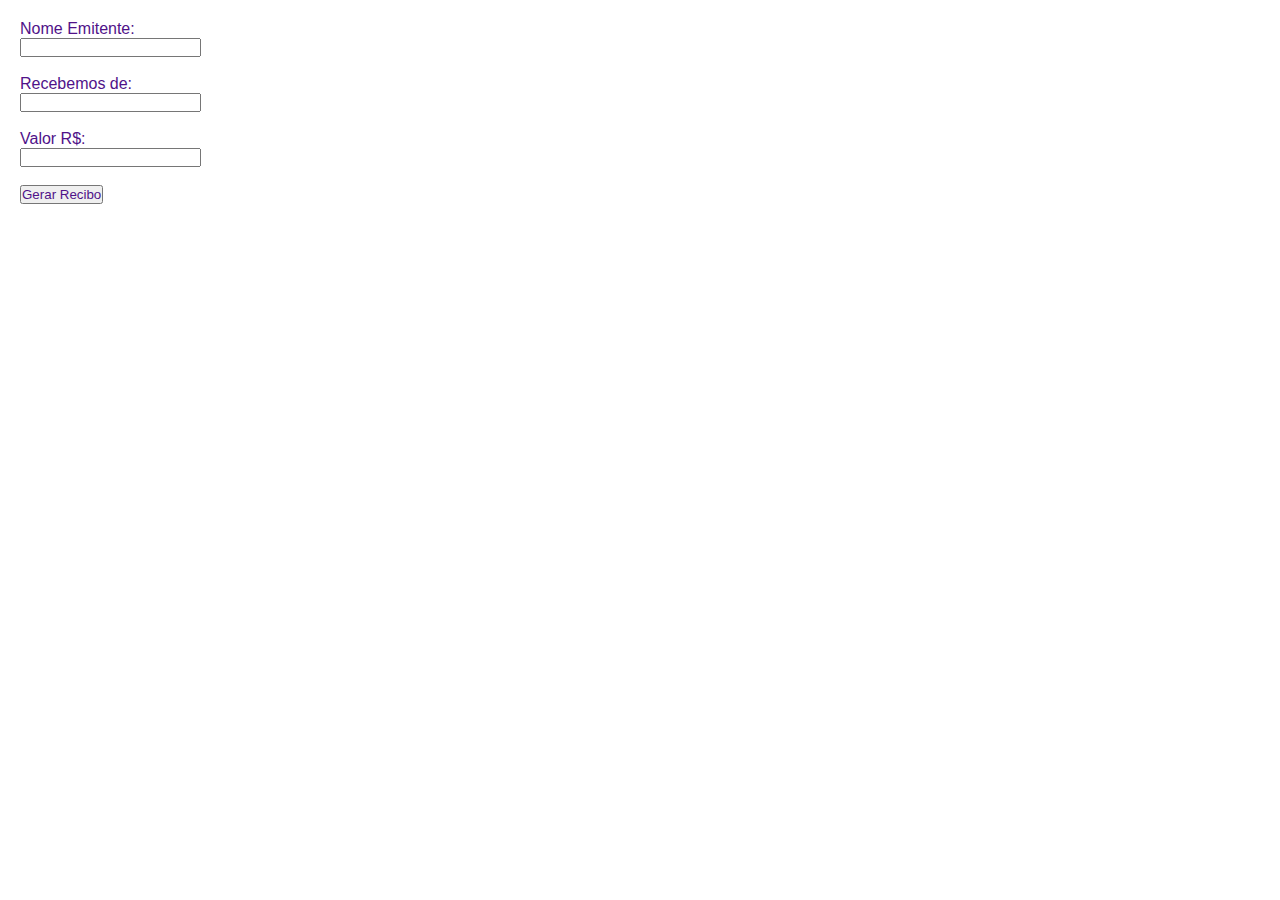
<file: index.html>
<!DOCTYPE html>
<html lang="pt-br">
<head>
    <meta charset="UTF-8">
    <meta http-equiv="X-UA-Compatible" content="IE=edge">
    <meta name="viewport" content="width=device-width, initial-scale=1.0">
    <link rel="stylesheet" href="style.css">
    <title>Recibo</title>
</head>
<body>
    <div class="dados">
      Nome Emitente: <br>
      <input type="text" id="emitente"> <br> <br>
      Recebemos de: <br>
      <input type="text" id="nome"> <br> <br>
      Valor R$: <br>
      <input type="number" step="0.01" id="valor"> <br> <br>
      <button onclick="gerarRecibo()">Gerar Recibo</button>
    </div>

    <div class="print">
        <h1>Nubank - <span id="recibo_emitente" ></span></h1>
        <p>Recebemos de: <span id="recibo_nome"></span></p>
        Valor R$: <h2 id="recibo_valor">0,00</h2>
        <p>Data: <span id="recibo_data"></span></p>
        <br><br>
        <div class="assinatura">ASSINATURA</div>
    </div>
    <script src="scrips.js"></script>
</body>
</html>
</file>
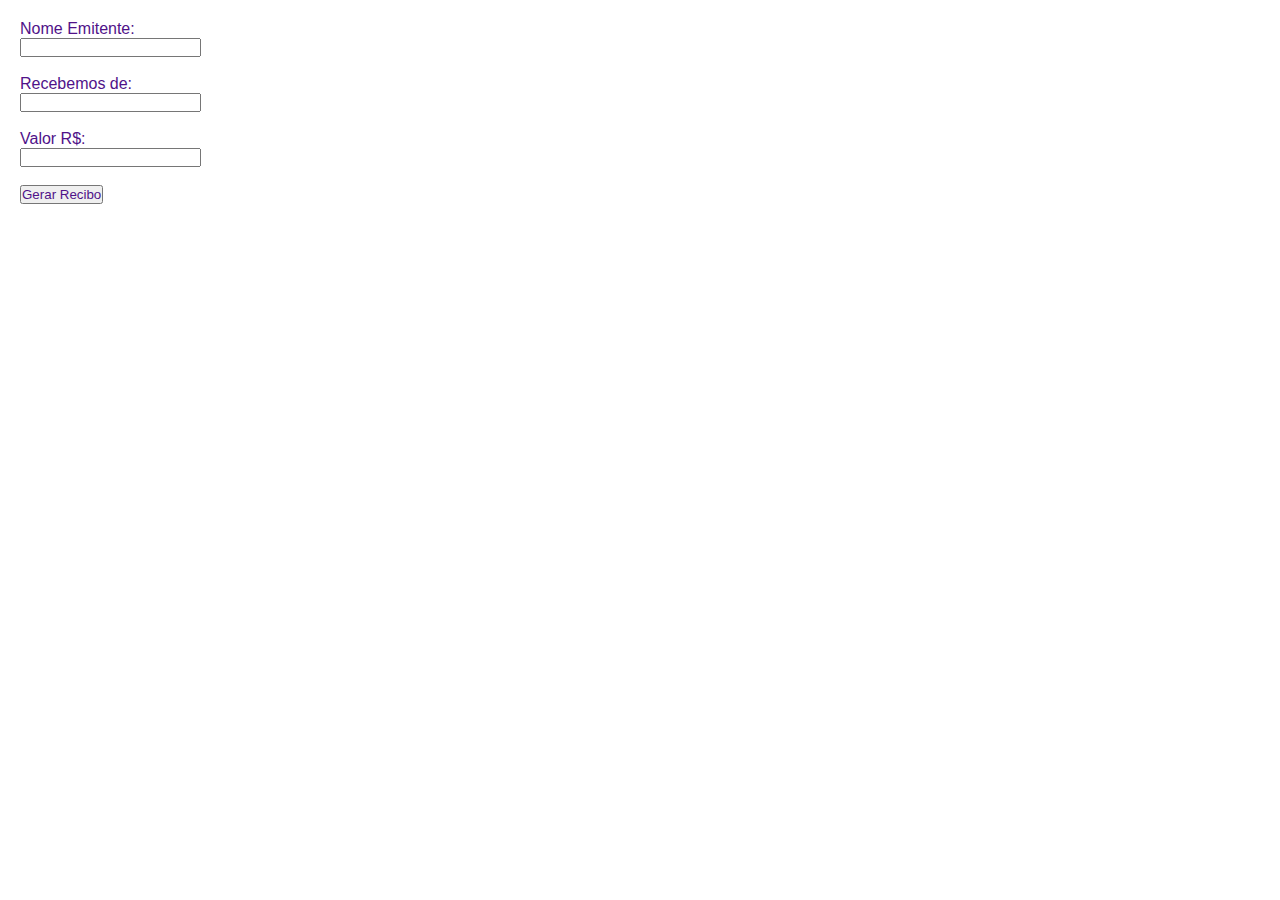
<file: seguro.html>
<!DOCTYPE html>
<html lang="pt-br">
<head>
    <meta charset="UTF-8">
    <meta http-equiv="X-UA-Compatible" content="IE=edge">
    <meta name="viewport" content="width=device-width, initial-scale=1.0">
    <link rel="stylesheet" href="style.css">
    <title>Recibo</title>
</head>
<body>
    <div class="dados">
      Nome Emitente: <br>
      <input type="text" id="emitente"> <br> <br>
      Recebemos de: <br>
      <input type="text" id="nome"> <br> <br>
      Valor R$: <br>
      <input type="number" step="0.01" id="valor"> <br> <br>
      <button onclick="gerarRecibo()">Gerar Recibo</button>
    </div>

    <div class="print">
        <h1>Recibo - <span id="recibo_emitente" ></span></h1>
        <p>Recebemos de: <span id="recibo_nome"></span></p>
        Valor R$: <h2 id="recibo_valor">0,00</h2>
        <p>Data: <span id="recibo_data"></span></p>
        <br><br>
        <div class="assinatura">ASSINATURA</div>
    </div>
    <script src="scrips.js"></script>
</body>
</html>
</file>
<file: style.css>
*{
    padding:0;
    margin: 0;
    color: rgb(80, 18, 137);
    font-family: Arial, Helvetica, sans-serif;
}
.dados{
    padding: 20px;
}
.print{
    display: none;
    margin: 10px;
    padding: 20px;
    border: 1px solid #000;
    border-radius: 30px;
    width: 600px;
}
.print h1{
    border-bottom: 1px solid #000;
    margin-bottom: 20px;
}
.print h2{
    padding: 10px;
    border: 1px solid #000;
    border-radius: 20px;
    display: inline-block;
    margin-left: 10px;
}
.assinatura{
    border:1px solid #000;
    text-align: center;
}
@media print{
    .print{
        display: block;
    }
    .dados{
        display: none;
    }
}
</file>
